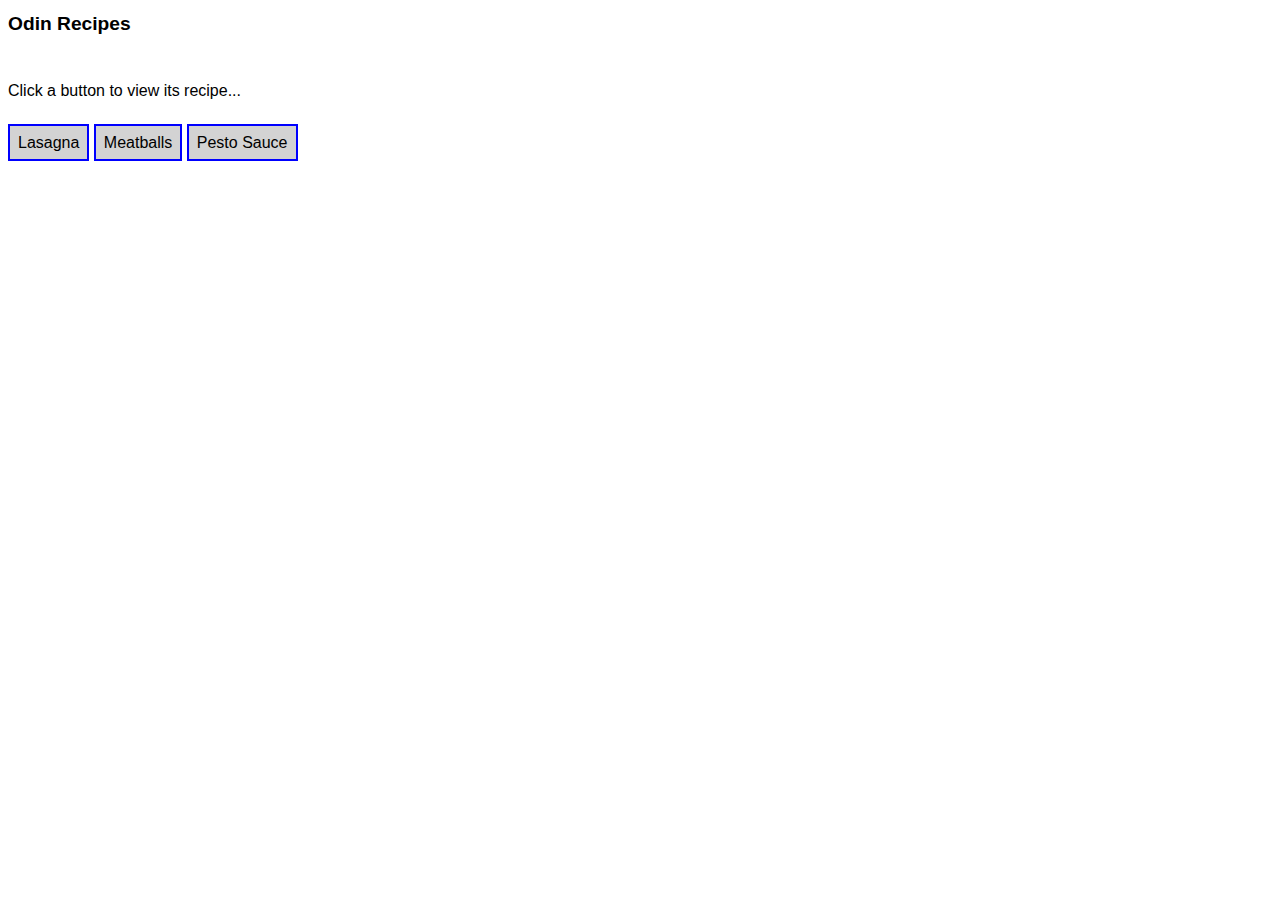
<file: index.html>
<!DOCTYPE html>
<html lang="en">
<head>
    <meta charset="UTF-8">
    <meta name="viewport" content="width=device-width, initial-scale=1.0">
    <link rel="stylesheet" href="recipe-styles.css">
    <title>Odin Recipes</title>
</head>
<body>
    <h1>Odin Recipes</h1>
    <br>
    <p>Click a button to view its recipe...</p>
    <br>
    <a href="recipes/lasgna.html">Lasagna</a>
    <a href="recipes/meatballs.html">Meatballs</a>
    <a href="recipes/pesto.html">Pesto Sauce</a>
</body>
</html>
</file>
<file: recipe-styles.css>
body {
    font-family: Arial, Helvetica, sans-serif;
}
h1 {
    font-size: larger;
}
a {
    text-decoration: none;
    color: black;
    padding: 8px;
    border: 2px blue solid;
    background-color: lightgray;
}
</file>
